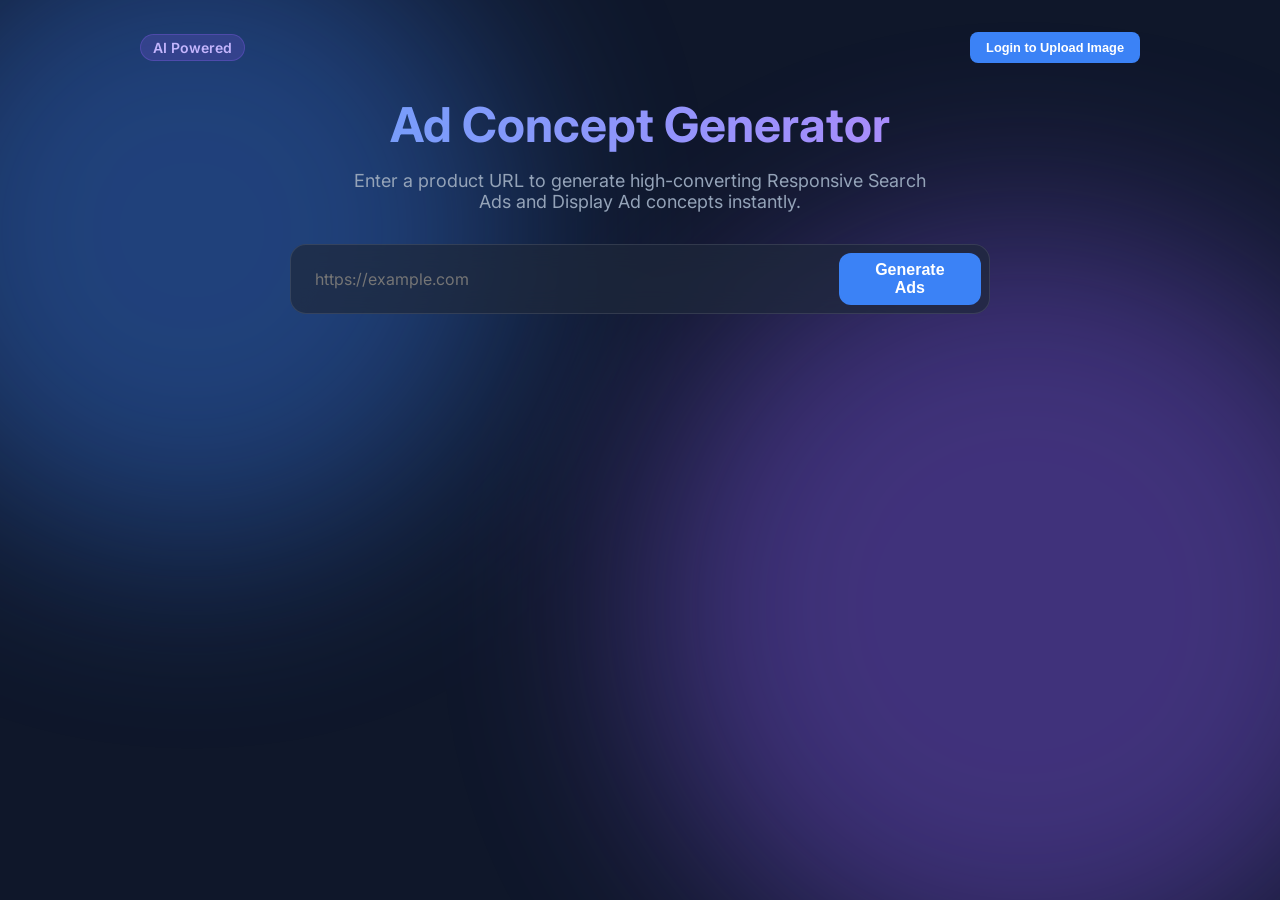
<file: static/index.html>
<!DOCTYPE html>
<html lang="en">
<head>
    <meta charset="UTF-8">
    <meta name="viewport" content="width=device-width, initial-scale=1.0">
    <title>Ad Concept Generator powered by Gemini</title>
    <link rel="stylesheet" href="style.css">
    <link href="https://fonts.googleapis.com/css2?family=Inter:wght@400;500;600;700&display=swap" rel="stylesheet">
</head>
<body>
    <div class="background-elements">
        <div class="blob blob-1"></div>
        <div class="blob blob-2"></div>
    </div>

    <!-- Auth Overlay (Hidden by Default) -->
    <div id="auth-overlay" class="overlay hidden">
        <div class="auth-card">
            <!-- Close button for the modal -->
            <button id="close-auth-btn" style="position: absolute; top: 1.5rem; right: 1.5rem; background: transparent; color: #cbd5e1; padding: 0.5rem; border-radius: 50%; font-size: 1.2rem; cursor: pointer; border: none;">&times;</button>
            <h2 id="auth-title" style="margin-bottom: 1.5rem;">Welcome Back</h2>
            <form id="auth-form">
                <div class="form-group">
                    <input style="width: 100%;" type="text" id="auth-username" placeholder="Username" required>
                </div>
                <div class="form-group">
                    <input style="width: 100%;" type="password" id="auth-password" placeholder="Password" required>
                </div>
                <div class="error-msg" id="auth-error"></div>
                <button type="submit" id="auth-btn" style="width: 100%;">
                    <span class="btn-text">Login</span>
                    <div class="spinner hidden"></div>
                </button>
            </form>
            <p class="auth-toggle" style="margin-top: 1rem; text-align: center; color: #94a3b8;">
                Don't have an account? <span id="toggle-auth" style="color:var(--primary);cursor:pointer;font-weight:600;">Sign up</span>
            </p>
        </div>
    </div>

    <!-- Main App Layout -->
    <div class="container" id="main-app">
        <header>
            <div style="display:flex; justify-content:space-between; align-items:center; margin-bottom: 2rem;">
                <div class="badge">AI Powered</div>
                <!-- Auth controls dynamically swapped via JS -->
                <div id="auth-controls">
                    <button id="login-nav-btn" style="padding: 0.5rem 1rem; font-size: 0.8rem; border-radius: 0.5rem; background: var(--primary);">Login to Upload Image</button>
                    <button id="dashboard-nav-btn" class="hidden" style="padding: 0.5rem 1rem; font-size: 0.8rem; border-radius: 0.5rem; background: var(--secondary);">Go to Dashboard</button>
                    <button id="logout-btn" class="hidden" style="padding: 0.5rem 1rem; font-size: 0.8rem; border-radius: 0.5rem; background: rgba(255,255,255,0.1); margin-left: 0.5rem;">Logout</button>
                </div>
            </div>
            <h1>Ad Concept Generator</h1>
            <p>Enter a product URL to generate high-converting Responsive Search Ads and Display Ad concepts instantly.</p>
        </header>

        <main>
            <!-- URL Form (Public Mode) -->
            <form id="url-form">
                <div class="input-group">
                    <input type="url" id="url-input" placeholder="https://example.com" required>
                    <button type="submit" id="url-submit-btn">
                        <span class="btn-text">Generate Ads</span>
                        <div class="spinner hidden"></div>
                    </button>
                </div>
            </form>

            <div class="error-msg" id="main-error-msg" style="margin-top: 1rem;"></div>

            <div id="results" class="hidden">
                <section class="section usp-section smooth-reveal">
                    <h2>Target USP</h2>
                    <div class="card usp-card">
                        <p id="usp-text">Loading...</p>
                    </div>
                </section>

                <section class="section rsa-section smooth-reveal delay-1">
                    <h2>Responsive Search Ads (RSAs)</h2>
                    <div id="rsa-container" class="card-grid">
                        <!-- RSAs -->
                    </div>
                </section>

                <section class="section display-section smooth-reveal delay-2">
                    <h2>Display Ad Concepts</h2>
                    <div id="display-container" class="card-grid">
                        <!-- Display ads -->
                    </div>
                </section>
            </div>
        </main>
    </div>

    <script src="app.js"></script>
</body>
</html>
</file>
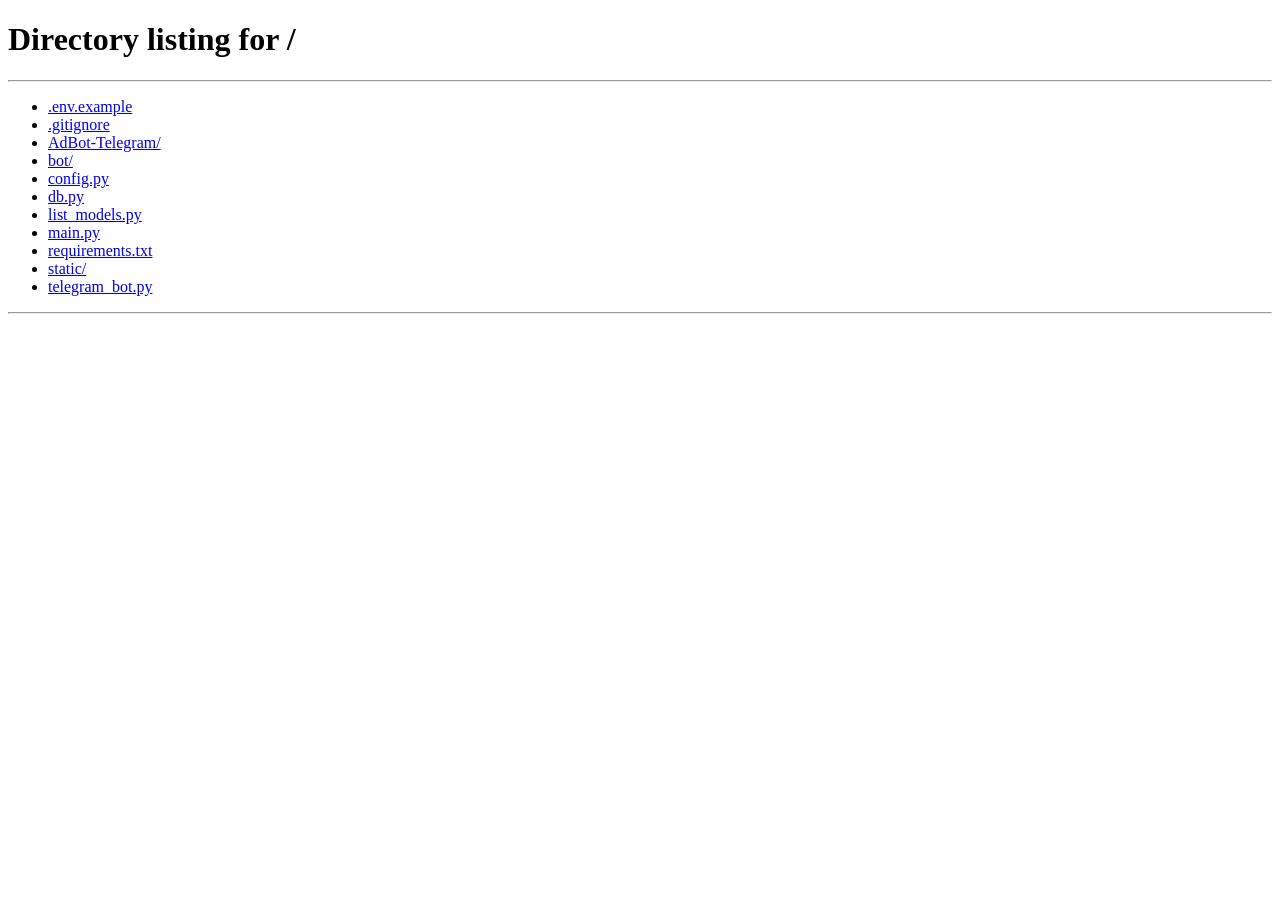
<file: static/dashboard.html>
<!DOCTYPE html>
<html lang="en">
<head>
    <meta charset="UTF-8">
    <meta name="viewport" content="width=device-width, initial-scale=1.0">
    <title>Dashboard - Ad Concept Generator</title>
    <link rel="stylesheet" href="style.css">
    <link href="https://fonts.googleapis.com/css2?family=Inter:wght@400;500;600;700&display=swap" rel="stylesheet">
</head>
<body>
    <div class="background-elements">
        <div class="blob blob-1"></div>
        <div class="blob blob-2"></div>
    </div>

    <!-- Main App Layout -->
    <div class="container" id="main-app">
        <header>
            <div style="display:flex; justify-content:space-between; align-items:center; margin-bottom: 2rem;">
                <button id="back-btn" style="background: transparent; color: var(--primary); padding: 0.5rem 0; font-weight: 600; border: none; cursor: pointer;">&larr; Back to URL Scraper</button>
                <div id="auth-controls">
                    <button id="logout-btn" style="padding: 0.5rem 1rem; font-size: 0.8rem; border-radius: 0.5rem; background: rgba(255,255,255,0.1);">Logout</button>
                </div>
            </div>
            <div class="badge">Creator Dashboard</div>
            <h1>Generate Custom Product Ads</h1>
            <p>Upload your own product image, and provide descriptions to generate custom RSAs and Display Ad Concepts utilizing visual AI.</p>
        </header>

        <main>
            <!-- Manual Form -->
            <form id="manual-form">
                <div class="custom-card">
                    <div class="form-group">
                        <label>Product Name</label>
                        <input style="width: 100%" type="text" id="product-name" required>
                    </div>
                    <div class="form-group">
                        <label>Product Description / Details</label>
                        <textarea id="product-details" rows="4" required placeholder="What makes this product special?"></textarea>
                    </div>
                    <div class="form-group">
                        <label>Custom Target USP (optional)</label>
                        <input style="width: 100%" type="text" id="custom-usp" placeholder="e.g. 50% lighter than competitors">
                    </div>
                    <div class="form-group">
                        <label>Product Image</label>
                        <input style="width: 100%; border: 1px dashed rgba(255,255,255,0.3); padding: 2rem; background: rgba(0,0,0,0.2)" type="file" id="product-image" accept="image/*" required>
                    </div>
                    <button type="submit" id="manual-submit-btn" style="width:100%; margin-top: 1rem; padding: 1rem;">
                        <span class="btn-text">Analyze & Generate Ads</span>
                        <div class="spinner hidden"></div>
                    </button>
                </div>
            </form>

            <div class="error-msg" id="main-error-msg" style="margin-top: 1rem;"></div>

            <div id="results" class="hidden">
                <section class="section usp-section smooth-reveal">
                    <h2>Target USP</h2>
                    <div class="card usp-card">
                        <p id="usp-text">Loading...</p>
                    </div>
                </section>

                <section class="section rsa-section smooth-reveal delay-1">
                    <h2>Responsive Search Ads (RSAs)</h2>
                    <div id="rsa-container" class="card-grid">
                        <!-- RSAs -->
                    </div>
                </section>

                <section class="section display-section smooth-reveal delay-2">
                    <h2>Display Ad Concepts</h2>
                    <div id="display-container" class="card-grid">
                        <!-- Display ads -->
                    </div>
                </section>
            </div>
        </main>
    </div>

    <script src="dashboard.js"></script>
</body>
</html>
</file>
<file: static/style.css>
:root {
    --bg-color: #0f172a;
    --text-color: #f8fafc;
    --primary: #3b82f6;
    --primary-hover: #2563eb;
    --secondary: #8b5cf6;
    --surface: rgba(30, 41, 59, 0.7);
    --surface-border: rgba(255, 255, 255, 0.1);
    --error: #ef4444;
}

* { box-sizing: border-box; margin: 0; padding: 0; }

body {
    font-family: 'Inter', sans-serif;
    background-color: var(--bg-color);
    color: var(--text-color);
    min-height: 100vh;
    padding: 2rem;
    position: relative;
    overflow-x: hidden;
}

.background-elements {
    position: fixed;
    top: 0; left: 0; right: 0; bottom: 0;
    z-index: -1;
    overflow: hidden;
}

.blob {
    position: absolute;
    filter: blur(100px);
    opacity: 0.4;
    border-radius: 50%;
    animation: drift 20s infinite alternate;
}

.blob-1 { top: -10%; left: -10%; width: 50vw; height: 50vw; background: var(--primary); }
.blob-2 { bottom: -10%; right: -10%; width: 60vw; height: 60vw; background: var(--secondary); animation-delay: -10s; }

@keyframes drift {
    0% { transform: translate(0, 0) scale(1); }
    100% { transform: translate(10%, 10%) scale(1.2); }
}

.overlay {
    position: fixed;
    top: 0; left: 0; right: 0; bottom: 0;
    background: rgba(15, 23, 42, 0.9);
    backdrop-filter: blur(10px);
    display: flex;
    justify-content: center;
    align-items: center;
    z-index: 100;
}

.auth-card {
    background: var(--surface);
    border: 1px solid var(--surface-border);
    padding: 2.5rem;
    border-radius: 1.5rem;
    width: 100%;
    max-width: 400px;
    box-shadow: 0 20px 40px rgba(0,0,0,0.4);
}

.container { max-width: 1000px; margin: 0 auto; }

header { text-align: center; margin-bottom: 2rem; }

.badge {
    display: inline-block;
    background: rgba(139, 92, 246, 0.2);
    color: #c4b5fd;
    padding: 0.25rem 0.75rem;
    border-radius: 999px;
    font-size: 0.875rem;
    font-weight: 600;
    border: 1px solid rgba(139, 92, 246, 0.3);
}

h1 {
    font-size: 3rem;
    font-weight: 700;
    margin-bottom: 1rem;
    background: linear-gradient(to right, #60a5fa, #c084fc);
    -webkit-background-clip: text;
    background-clip: text;
    -webkit-text-fill-color: transparent;
}

header p {
    font-size: 1.125rem;
    color: #94a3b8;
    max-width: 600px;
    margin: 0 auto;
}

.mode-tabs {
    display: flex;
    justify-content: center;
    gap: 1rem;
    margin-top: 2rem;
}

.tab-btn {
    background: var(--surface);
    border: 1px solid var(--surface-border);
    color: var(--text-color);
    padding: 0.75rem 1.5rem;
    border-radius: 2rem;
    font-weight: 600;
    cursor: pointer;
    transition: all 0.2s;
}

.tab-btn.active {
    background: var(--primary);
    border-color: var(--primary);
}

.mode-panel {
    display: none;
    animation: fadeUp 0.4s;
}
.mode-panel.active { display: block; }

.custom-card {
    background: var(--surface);
    border: 1px solid var(--surface-border);
    backdrop-filter: blur(12px);
    border-radius: 1rem;
    padding: 2rem;
    max-width: 700px;
    margin: 0 auto;
}

.form-group {
    margin-bottom: 1.5rem;
    text-align: left;
}

.form-group label {
    display: block;
    margin-bottom: 0.5rem;
    color: #cbd5e1;
    font-weight: 500;
    font-size: 0.9rem;
}

textarea, input {
    background: rgba(0, 0, 0, 0.2);
    border: 1px solid var(--surface-border);
    padding: 1rem;
    color: var(--text-color);
    font-size: 1rem;
    border-radius: 0.75rem;
    outline: none;
    font-family: inherit;
    width: 100%;
}
textarea { resize: vertical; }

.input-group {
    display: flex;
    gap: 1rem;
    max-width: 700px;
    margin: 0 auto;
    background: var(--surface);
    padding: 0.5rem;
    border-radius: 1rem;
    border: 1px solid var(--surface-border);
    backdrop-filter: blur(12px);
}

.input-group input { border: none; background: transparent; }

button {
    background: var(--primary);
    color: white;
    border: none;
    padding: 0 2rem;
    border-radius: 0.75rem;
    font-weight: 600;
    font-size: 1rem;
    cursor: pointer;
    transition: background 0.2s, transform 0.1s;
    display: flex;
    align-items: center;
    justify-content: center;
}

button:hover { background: var(--primary-hover); }
button:active { transform: scale(0.98); }
button:disabled { opacity: 0.7; cursor: not-allowed; }

.spinner {
    width: 20px;
    height: 20px;
    border: 3px solid rgba(255,255,255,0.3);
    border-radius: 50%;
    border-top-color: white;
    animation: spin 1s ease-in-out infinite;
}

@keyframes spin { to { transform: rotate(360deg); } }

.hidden { display: none !important; }

.error-msg {
    color: var(--error);
    text-align: center;
    font-size: 0.875rem;
    min-height: 1.25rem;
    margin-bottom: 0.5rem;
}

.section { margin-top: 3rem; }
.section h2 { font-size: 1.5rem; margin-bottom: 1.5rem; display: flex; align-items: center; gap: 0.5rem; }
.section h2::before { content: ''; display: block; width: 8px; height: 24px; background: var(--secondary); border-radius: 4px; }

.card {
    background: var(--surface);
    border: 1px solid var(--surface-border);
    backdrop-filter: blur(12px);
    border-radius: 1rem;
    padding: 1.5rem;
    box-shadow: 0 4px 6px -1px rgba(0, 0, 0, 0.1);
    transition: transform 0.2s, background 0.2s;
}
.card:hover { transform: translateY(-2px); background: rgba(30, 41, 59, 0.85); }
.card-grid { display: grid; grid-template-columns: repeat(auto-fill, minmax(300px, 1fr)); gap: 1.5rem; }

.usp-card { font-size: 1.125rem; line-height: 1.6; border-left: 4px solid var(--primary); }

.rsa-item h3, .display-item h3 { font-size: 0.75rem; color: #94a3b8; margin-bottom: 0.5rem; text-transform: uppercase; letter-spacing: 0.05em; }
.rsa-item p { margin-bottom: 0.5rem; line-height: 1.4; }
.rsa-item p strong, .display-item p strong { color: #e2e8f0; }

.smooth-reveal { opacity: 0; transform: translateY(20px); animation: fadeUp 0.6s forwards cubic-bezier(0.16, 1, 0.3, 1); }
.delay-1 { animation-delay: 0.2s; }
.delay-2 { animation-delay: 0.4s; }

@keyframes fadeUp { to { opacity: 1; transform: translateY(0); } }
</file>
